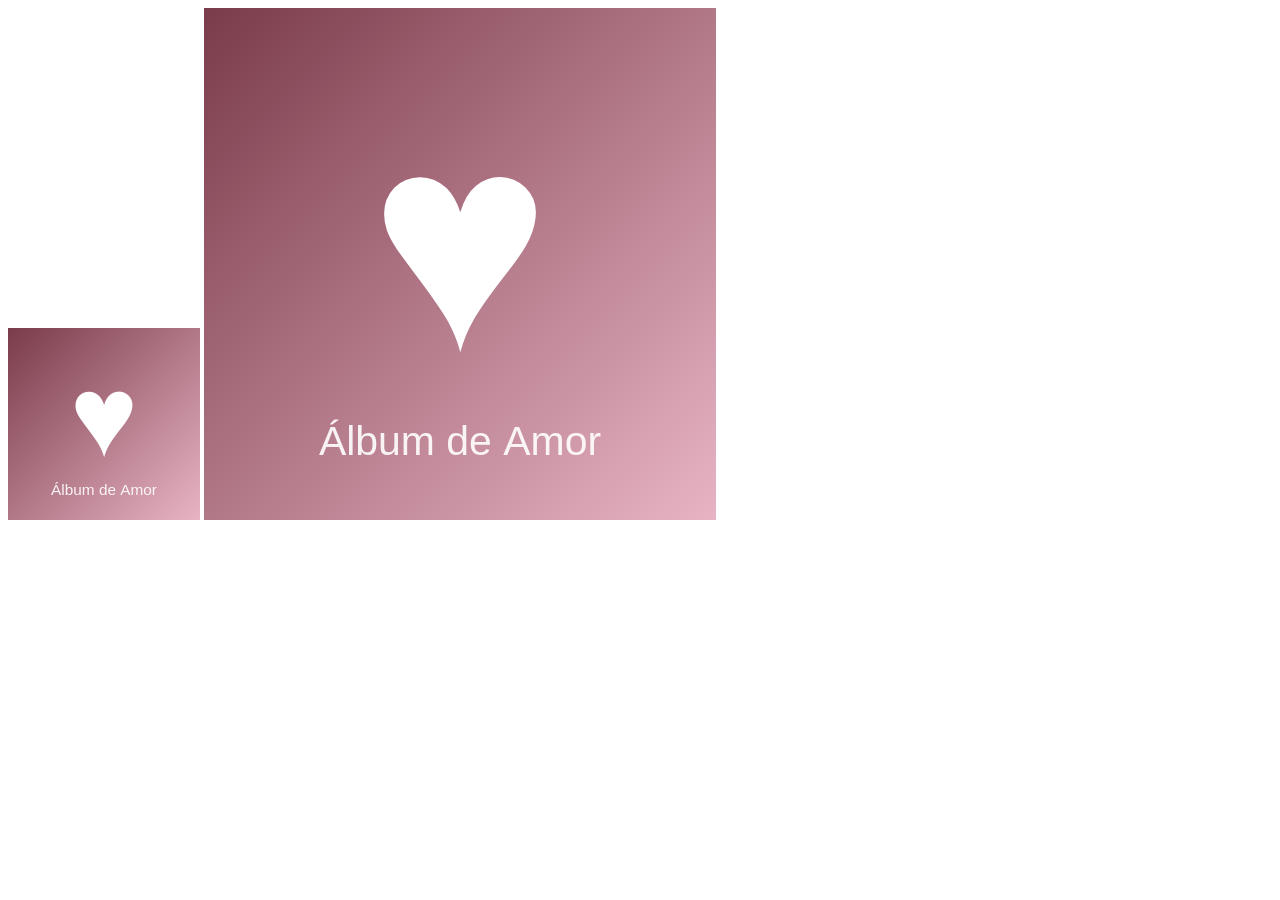
<file: icons/generate-icons.html>
<!DOCTYPE html>
<html>
<head>
    <title>Gerar Ícones</title>
</head>
<body>
    <canvas id="icon192" width="192" height="192"></canvas>
    <canvas id="icon512" width="512" height="512"></canvas>
    <script>
        function createIcon(size) {
            const canvas = document.getElementById(size === 192 ? 'icon192' : 'icon512');
            const ctx = canvas.getContext('2d');
            
            // Fundo
            const gradient = ctx.createLinearGradient(0, 0, size, size);
            gradient.addColorStop(0, '#7a3b4a');
            gradient.addColorStop(1, '#e8b4c4');
            ctx.fillStyle = gradient;
            ctx.fillRect(0, 0, size, size);
            
            // Coração
            ctx.fillStyle = '#ffffff';
            ctx.textAlign = 'center';
            ctx.textBaseline = 'middle';
            ctx.font = `${size * 0.6}px Arial`;
            ctx.fillText('♥', size/2, size/2);
            
            // Texto
            ctx.fillStyle = 'rgba(255,255,255,0.9)';
            ctx.font = `${size * 0.08}px Arial`;
            ctx.fillText('Álbum de Amor', size/2, size * 0.85);
            
            // Baixar
            const link = document.createElement('a');
            link.download = `icon-${size}.png`;
            link.href = canvas.toDataURL('image/png');
            link.click();
        }
        
        createIcon(192);
        setTimeout(() => createIcon(512), 100);
    </script>
</body>
</html>
</file>
